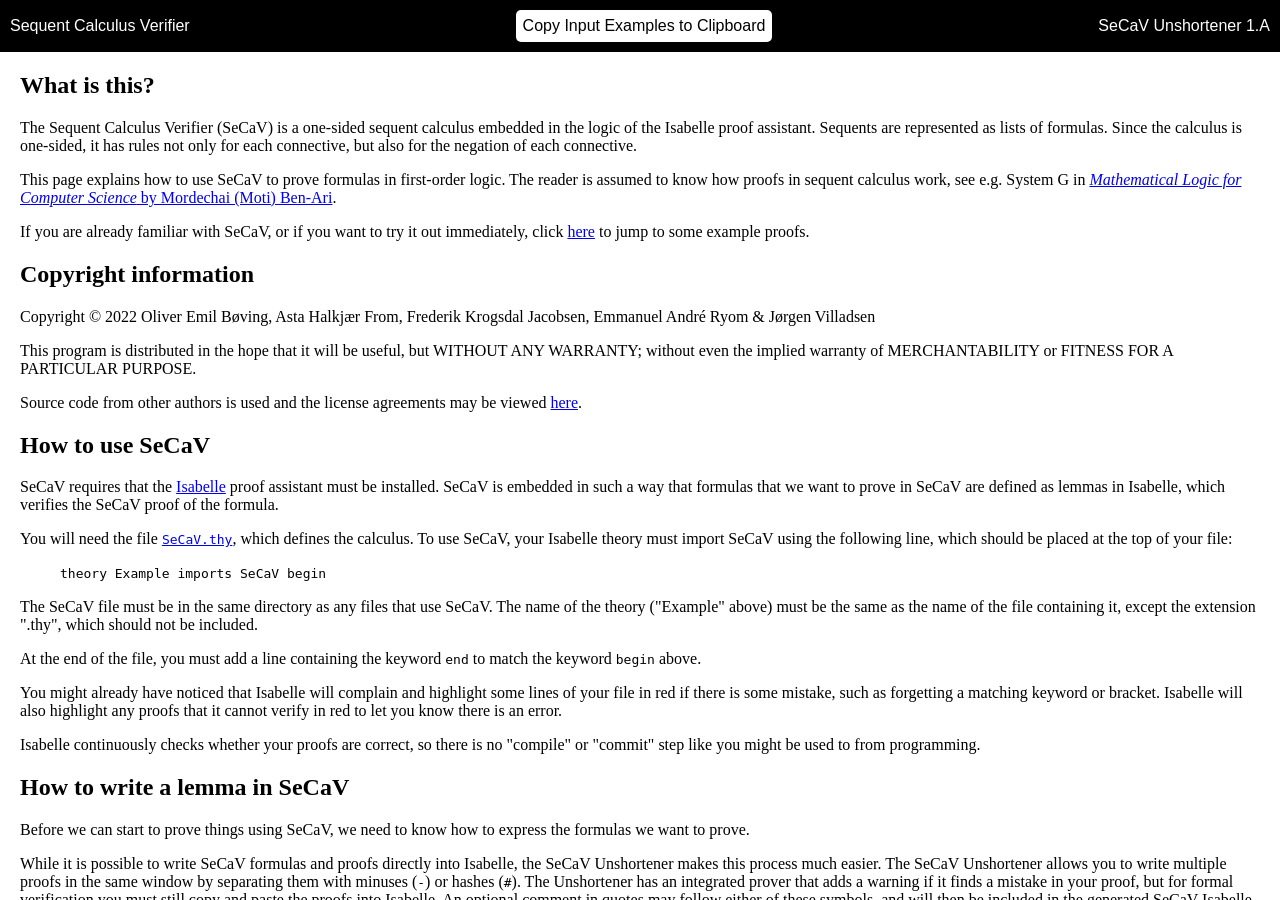
<file: secav/help.html>
<!doctype html><html><head><meta charset="utf-8"><meta name="viewport" content="width=device-width, initial-scale=1"><title>Sequent Calculus Verifier</title></head><body> <style>*{box-sizing:border-box}html{height:100vh;--vscode-editorSuggestWidget-background:white}body{height:100vh;min-height:0;grid-template-rows:auto 1fr;margin:0;display:grid;position:relative}nav{text-align:center;background-color:#000;justify-content:space-between;align-items:center;margin:0;padding:0;font-family:Arial;display:flex}nav p{color:#fff;margin:0;padding:10px}nav p a{color:#000;width:100%;background-color:#fff;border-radius:5px;padding:7px;text-decoration:none;display:block}#root{min-height:0}#root>div{height:100%;grid-template-columns:1fr 1fr;gap:10px;padding:10px;display:grid}#position{min-width:8em;text-align:right;margin-right:7em}@media screen and (max-width:990px){#root>div{grid-template-rows:50% auto;grid-template-columns:1fr}}section{text-align:left;width:auto;margin:0;padding:0 20px;overflow:auto}#output{font-family:Menlo,Monaco,Courier New,monospace;font-size:12px;overflow:auto}pre{text-align:left;background:#dadada;margin:0;padding:20px}section pre{margin:10px}.code-editor{height:100%;position:relative}.code-editor>div{height:100%;position:absolute;inset:0}</style> <nav> <p>Sequent Calculus Verifier</p> <p><a href="javaScript:void(0);" id="example-btn">Copy Input Examples to Clipboard</a></p> <p>SeCaV Unshortener 1.A</p> </nav> <section> <h1>What is this?</h1> <p> The Sequent Calculus Verifier (SeCaV) is a one-sided sequent calculus embedded in the logic of the Isabelle proof assistant. Sequents are represented as lists of formulas. Since the calculus is one-sided, it has rules not only for each connective, but also for the negation of each connective. </p> <p> This page explains how to use SeCaV to prove formulas in first-order logic. The reader is assumed to know how proofs in sequent calculus work, see e.g. System G in <a href="https://link.springer.com/book/10.1007/978-1-4471-4129-7" target="_blank" rel="noopener noreferrer"><em>Mathematical Logic for Computer Science</em> by Mordechai (Moti) Ben-Ari</a>. </p> <p> If you are already familiar with SeCaV, or if you want to try it out immediately, click <a href="#examples">here</a> to jump to some example proofs. </p> <h1>Copyright information</h1> <p> Copyright &copy; 2022 Oliver Emil Bøving, Asta Halkjær From, Frederik Krogsdal Jacobsen, Emmanuel André Ryom & Jørgen Villadsen </p> <p> This program is distributed in the hope that it will be useful, but WITHOUT ANY WARRANTY; without even the implied warranty of MERCHANTABILITY or FITNESS FOR A PARTICULAR PURPOSE. </p> <p> Source code from other authors is used and the license agreements may be viewed <a href="licensing.html" target="_blank" rel="noopener noreferrer">here</a>. </p> <h1>How to use SeCaV</h1> <p> SeCaV requires that the <a href="https://isabelle.in.tum.de/" target="_blank" rel="noopener noreferrer">Isabelle</a> proof assistant must be installed. SeCaV is embedded in such a way that formulas that we want to prove in SeCaV are defined as lemmas in Isabelle, which verifies the SeCaV proof of the formula. </p> <p> You will need the file <a href="https://raw.githubusercontent.com/logic-tools/secav/master/SeCaV.thy" target="_blank" rel="noopener noreferrer"><code>SeCaV.thy</code></a>, which defines the calculus. To use SeCaV, your Isabelle theory must import SeCaV using the following line, which should be placed at the top of your file: </p><blockquote> <code> theory Example imports SeCaV begin </code> </blockquote> <p></p> <p> The SeCaV file must be in the same directory as any files that use SeCaV. The name of the theory ("Example" above) must be the same as the name of the file containing it, except the extension ".thy", which should not be included. </p> <p> At the end of the file, you must add a line containing the keyword <code>end</code> to match the keyword <code>begin</code> above. </p> <p> You might already have noticed that Isabelle will complain and highlight some lines of your file in red if there is some mistake, such as forgetting a matching keyword or bracket. Isabelle will also highlight any proofs that it cannot verify in red to let you know there is an error. </p> <p> Isabelle continuously checks whether your proofs are correct, so there is no "compile" or "commit" step like you might be used to from programming. </p> <h1>How to write a lemma in SeCaV</h1> <p> Before we can start to prove things using SeCaV, we need to know how to express the formulas we want to prove. </p> <p> While it is possible to write SeCaV formulas and proofs directly into Isabelle, the SeCaV Unshortener makes this process much easier. The SeCaV Unshortener allows you to write multiple proofs in the same window by separating them with minuses (<code>-</code>) or hashes (<code>#</code>). The Unshortener has an integrated prover that adds a warning if it finds a mistake in your proof, but for formal verification you must still copy and paste the proofs into Isabelle. An optional comment in quotes may follow either of these symbols, and will then be included in the generated SeCaV Isabelle proof text as either a piece of text (for minuses) or a section header (for hashes). It is also possible to insert comments delimited by <code>(*</code> and <code>*)</code> at any point, though these comments will not be included in the output. </p> <h2>Terms: functions, constants and variables</h2> <p> The syntax of SeCaV consists of terms and formulas. A predicate must be applied to a list of terms, and we will begin by explaining how to write these, as they are simpler than the formulas. </p> <p> In SeCaV, terms are either function applications, which consist of a function name and a list of terms to apply the function to, or variables, which are written as numbers for reasons that will be explained later. In SeCaV, functions do not have names like we are used to from mathematics or programming, but are instead identified by a (natural) number. The SeCaV Unshortener will automatically convert the function names we use into appropriate numbers. Names must start with a letter, but the rest of the name can contain numbers, underscores (_) and ticks ('). Functions are always applied to a list of arguments, which must also be terms. Lists are written using the syntax <code>[a, b, c]</code>. </p> <p> A constant may be represented as a function applied to no arguments, i.e. a function applied to the empty list of terms, which may be written as <code>[]</code> or simply omitted. </p> <p> Let's look at some examples. A constant may be written as <code>a</code>. The name <code>a</code> is completely arbitrary. A different constant could thus be written as <code>b</code>, and these two constants could be used in the same formula. Note that <code>a</code> and <code>A</code> are different constants, since the names are case sensitive. </p> <p> It is of course also possible to write functions which are not constants. As an example, consider the following expression: <code>f[a, b]</code>. This expression applies function <code>f</code>, which is a function with two arguments, to functions <code>a</code> and <code>b</code>, which are both constants since they do not take any arguments. To use the same function twice in a formula, just write the same name in both places. </p> <p> The variables in SeCaV are meant to be used with the first-order quantifiers of the logic. We will thus return to variables when we introduce the quantifiers. </p> <p> Both constants (i.e. functions with no arguments) and variables are meant to represent values in some domain, while functions represent functions over the domain. The domain can be any non-empty set, e.g. the natural numbers or the lines in a program. </p> <h2>Formulas: predicates, logical connectives, and quantifiers</h2> <p> To state a lemma in SeCaV we need to write a formula, which can be either a predicate or a number of subformulas connected by logical connectives and quantifiers. </p> <p> The basic building block of SeCaV formulas are predicates, which take a list of terms as arguments, and are written by writing their names. Predicates represent mappings from the arguments of the predicate to truth values. Since the arguments are terms, we may think of predicates as mappings from domain values to truth values. Just like with functions, it is possible to define constant predicates (relative to the domain) by letting the list of arguments be the empty list or by omitting it. </p> <p> Like functions, predicates do not have names as such, but are instead identified by a number. Again, the SeCaV Unshortener will automatically convert the predicate names we use into appropriate numbers. These names are completely separate from the names used to identify functions, so it is not an issue to have both a function and a predicate named e.g. <code>a</code>, though this may lead to some confusion. </p> <p> An interpretation in SeCaV contains a domain of values, an environment mapping variables to elements of the domain, a mapping from the identifier of each function to a function (which might be a constant) over the domain, and a mapping from the identifier of each predicate to a predicate over the domain. The interpretation we choose determines the truth value of each of the predicates in a formula. Whatever domain we are currently working in is often called the universe because it contains everything that we might want to consider in our formulas. </p> <h3>Logical connectives</h3> <p> Formulas can be combined using logical connectives. All of these connectives are applied to two existing formulas except the negation operator, which is only applied to one. A list of the connectives available in SeCaV can be found in the first part of the table below. We note that these connectives are more than enough to define any other connective one might want. Note also that the connectives are applied in the style of functional programming, i.e. by writing <code>Imp A B</code> and not by writing <code>Imp(A, B)</code>. </p> <table> <tr> <th>Name</th> <th>Usual symbol</th> <th>SeCaV Unshortener syntax</th> </tr> <tr> <td>Implication</td> <td>A &rarr; B</td> <td><code>Imp A B</code></td> </tr> <tr> <td>Disjunction</td> <td>A &or; B</td> <td><code>Dis A B</code></td> </tr> <tr> <td>Conjunction</td> <td>A &and; B</td> <td><code>Con A B</code></td> </tr> <tr> <td>Negation</td> <td>&not; A</td> <td><code>Neg A</code></td> </tr> <tr> <td>Universal quantification</td> <td>&forall; A</td> <td><code>Uni A</code></td> </tr> <tr> <td>Existential quantification</td> <td>&exist; A</td> <td><code>Exi A</code></td> </tr> </table> <p> Using these connectives and the syntax described above, we may write any formula of propositional logic as a lemma. A simple example is the formula P &rarr; P, which may be written as <code>Imp P P</code>. Notice that propositional variables are simply predicates with no arguments, i.e. predicates which are assigned a truth value independently of the domain used in the interpretation. The lemma &vdash; P &rarr; P (which means "P &rarr; P can be proved") can be written in the SeCaV Unshortener by simply writing down the formula. </p> <p> If you write this into the SeCaV Unshortener, it will give you an error saying that it expects a proof rule. Proof rules are the steps that you can instruct the SeCaV system to take when proving a lemma. We will return to these shortly. </p> <h3>Quantifiers</h3> <p> To go from propositional logic to first-order logic, we now introduce first-order <em>quantifiers</em>, which are special operators that specify the quantity of elements in the domain that satisfy some formula. In the logic of SeCaV, we have only two quantifiers, those being the universal and existential quantifiers. </p> <p> The universal quantifier is written using the symbol &forall; in usual notation, and it specifies that <em>all</em> elements of the domain satisfy the formula following the quantifier. </p> <p> The existential quantifier is written using the symbol &exist; in usual notation, and it specifies that <em>some</em> (i.e. at least one) element of the domain satisfies the formula following the quantifier. </p> <p> You have probably already seen these quantifiers in various other contexts. The quantifiers in SeCaV are essentially the usual quantifiers known from mathematics, except the quantifiers in SeCaV always quantify over the entire domain. It is thus not necessary to note which set we are quantifying over (by writing e.g. &forall; x &in; S for some set S), since this is implicitly known to be the entire domain. </p> <p> A quantifier <em>binds</em> a variable, which represents the elements of the domain that the quantifier specifies in the formula following the quantifier. In usual notation we might for example write &forall; x . P(x) to mean that some predicate P is true for all elements of the domain or &exist; x . &forall; y . P(x) &rarr; Q(y) to mean that there is some element of the domain, which we bind to the variable name x, for which it holds that, if the predicate P holds for that element, the predicate Q holds for all elements of the domain. </p> <p> In SeCaV, we do not want to have to keep track of the names of variables, so instead of identifying variables by conventional names, we will identify them by numbers. The numbering system we use for variables is a bit complicated, since we need to keep track of the quantifier that binds each variable. To do this we use so-called <em>de Bruijn indices</em> to identify the variables. The idea is to number the variables "from the inside out" so that the variable with index 0 is always bound by the innermost quantifier, and so on. Using de Bruijn indices, the formula </p><blockquote> &forall; x . &forall; y . &forall; z . P(x) &rarr; Q(y) &rarr; R(z) </blockquote> is written <blockquote> &forall; &forall; &forall; (P(2) &rarr; Q(1) &rarr; R(0)) . </blockquote> <p></p> <p> Note that the same index may be used for different variables if we have multiple "branches" within the formula, just like how we may usually use the same variable name in several places as long as their scopes do not overlap. Consider for example the formula </p><blockquote> &exist; x . (&forall; y . P(y) &and; Q(x)) &rarr; (&forall; y . Q(x) &and; P(y)) </blockquote> which is written <blockquote> &exist; (&forall; (P(0) &and; Q(1))) &rarr; (&forall; (Q(1) &and; P(0))) </blockquote> using de Bruijn indices. <p></p> <p> As mentioned previously, the reason for using de Bruijn indices is that we don't want to keep track of variable names. One reason for this is that the semantics of the SeCaV system depend on being able to identify variables. Recall that an interpretation in SeCaV contains an environment which maps variables to elements of the domain. The environment changes whenever we encounter a quantifier, since the newly quantified variable must be added to the environment. If we had used usual variable names, we would have to keep track of all of the names that are currently defined to construct this mapping. Since we use de Bruijn indices to represent variables, we can simply increment the index of every existing variable by one to make room for the new variable as the new innermost variable with index 0. Once we leave the scope of a quantifier, the variable it binds no longer exists, we decrement the index of every other variable to make the new innermost variable return to index 0. The environment is then simply a mapping from the natural numbers to elements of the domain. </p> <p> Another benefit of using de Bruijn indices is that they make it very easy to identify equivalent formulas containing quantifiers. Consider for example the formulas &forall; x . P(x) and &forall; y . P(y). These formulas clearly have exactly the same meaning, but they are not syntactically identical, so we would need some rule that allows us to prove that they are equivalent. With de Bruijn indices however, both of these formulas are written &forall; P(0), so there is no need to introduce an additional rule to prove the equivalence between the formulas. This allows us to easily prove formulas such as (&forall; x . P(x)) &rarr; (&forall; y . P(y)). </p> <p> In the SeCaV Unshortener syntax, the universal quantification &forall; A is written <code>Uni A</code>, while the existential quantification &exist; A is written <code>Exi A</code>. </p> <p> The table above contains an overview of the logical connectives and quantifiers available in SeCaV. </p> <h1>The rules of SeCaV</h1> <p> Now that we know how to write lemmas in SeCaV, we can begin attempting to prove them. SeCaV is a sequent calculus, which means that each step of a SeCaV proof consists of a number of formulas which must be derived by the following steps. One might consider the lemma itself as the "first step" of a proof, since it must be derived by the rest of the proof. Since the proof must eventually end, we end the proof with a special step which needs no further derivations to apply. </p> <p> SeCaV is a one-sided sequent calculus, which means that any formulas we assume to be true to prove a set of formulas are added to the set itself as negated formulas. We may do this because it can be proven that a statement &Gamma; &vdash; &Delta; can be proven in a standard sequent calculus if and only if &vdash; &not; &Gamma;, &Delta; can be proven in the corresponding one-sided sequent calculus. </p> <p> This leads us to the first rule of SeCaV, which in usual logic notation says that &vdash; P, &not; P, &Gamma; is true. Here and in the rest of the rules, &Gamma; represents any formulas that are part of the set, but which are not relevant to the rule in question. If we convert the one-sided statement &vdash; P, &not; P, &Gamma; back to a "normal" statement, it becomes obvious that the rule is true: &not; &Gamma;, P &vdash; P means "if we assume P is true (and possibly some other things), then P is true". The actual rule is slightly different, but has essentially the same meaning: </p><blockquote> <code>Basic: &Vdash; p # z if member (Neg p) z</code> </blockquote> This rule is called <code>Basic</code>, and it may be stated in words as "this step of the proof is true <em>if</em> the negation of the first formula asserted in this step of the proof is also one of the formulas asserted in this step of the proof". In this context, the symbol <code>#</code> simply separates the first element of the list of formulas from the rest of the formulas, which we arbitrarily call <code>z</code> (instead of &Gamma;, as we do in the usual logic notation). <p></p> <p> The <code>Basic</code> rule is the only rule that can end a proof, since all of the other rules depend on the derivations of other formulas. Note that the right hand side of the rule is not a SeCaV formula, but a purely computational condition that can be proven by simply looking at the asserted formulas. Note also that this rule can only be used for the first formula, since <code>p</code> is explicitly the head of the list of formulas. We will return to the question of what to do if we want to use another formula at the end of this section. </p> <p> Since the <code>Basic</code> rule is the only rule that can end a proof, every other rule will be followed by a list of formulas which is the result of applying the rule to the previous list of formulas. We will see how this is done in more detail in the examples below. </p> <p> Another very simple, but very important rule is the double negation rule, which is named <code>NegNeg</code> in the SeCaV system. In usual logic notation, this rule says that &vdash; &not; &not; P, &Gamma; if &vdash; P, &Gamma;, and essentially means that negation cancels itself. Here is the rule: </p><blockquote> <code>NegNeg: &Vdash; Neg (Neg p) # z if &Vdash; p # z</code> </blockquote> <p></p> <p> Before we look at the rules for proving formulas involving logical connectives, let's look at a final obvious rule called <code>Ext</code>. This rule says that to prove a number of formulas &vdash; A, B, C, &hellip;, you may instead prove any subset of the original formulas, in any order. The mentioned list of formulas could thus be replaced by e.g. &vdash; A, &vdash; C, B, A, or &vdash; B, C. Here is the rule: </p><blockquote> <code>Ext: &Vdash; y if &Vdash; z and ext y z</code> </blockquote> The keyword <code>and</code> means that both of the statements around it must be proven separately. The definition of the function <code>ext</code> is not important, but the following lemma about the function gives us an interpretation of its meaning: <blockquote> <code>ext y z &harr; set z &subseteq; set y</code> </blockquote> This rule will mostly be useful for moving formulas to the front of the list to fit the pattern of the <code>Basic</code> rule, and for removing any formulas we don't need. Sometimes it may also be necessary to use the rule to duplicate a formula. <p></p> <h2>&alpha;- and &beta;-rules</h2> <p> The rules we have seen so far do not tell us anything about how to handle the logical connectives, but there are of course also rules to prove formulas involving them. We will see that these rules can be divided into two categories depending on the number of formulas that must be derived to use them. Rules in the first category are called &alpha;-rules, and rules in this category depend on only one derivation. Rules in the second category are called &beta;-rules, and rules in this category depend on two derivations. </p> <p> In each category there is exactly one rule for disjunction, one rule for implication, and one rule for conjunction. In total there are thus six rules, one for each connective, and one for the negation of each connective. There are no further rules about the negation operator, so formulas involving the negation operator must be proven either using the double negation rule or in connection with another logical connective using the &alpha;- or &beta;-rules. </p> <p> The &alpha;-rules are about formulas of the forms A &or; B, A &rarr; B, and &not; (A &and; B), while the &beta;-rules are about formulas of the forms A &and; B, &not; (A &rarr; B), and &not; (A &or; B). </p> <p> The first &alpha;-rule is called <code>AlphaDis</code> and says that &vdash; A &or; B, &Gamma; is true if &vdash; A, B, &Gamma; is true. This should be obvious, since the rule just moves the connective from the object language into the metalanguage (remember that there is an implicit disjunction between the asserted formulas in a sequent calculus). Here is the rule: </p><blockquote> <code>AlphaDis: &Vdash; Dis p q # z if &Vdash; p # q # z </code> </blockquote> <p></p> <p> The second &alpha;-rule is called <code>AlphaImp</code> and says that &vdash; A &rarr; B, &Gamma; is true if &vdash; &not; A, B, &Gamma; is true. This rule is less intuitive, but becomes obvious when you consider the truth table definition of implication. Here is the rule: </p><blockquote> <code>AlphaImp: &Vdash; Imp p q # z if &Vdash; Neg p # q # z</code> </blockquote> <p></p> <p> The third and final &alpha;-rule is called <code>AlphaCon</code> and says that &vdash; &not; (A &and; B), &Gamma; is true if &vdash; &not; A, &not; B, &Gamma; is true. The meaning of this rule is that at least one of the two propositions A and B must be false for the negated conjunction of the propositions to be false. Here is the rule: </p><blockquote> <code>AlphaCon: &Vdash; Neg (Con p q) # z if &Vdash; Neg p # Neg q # z</code> </blockquote> <p></p> <p> Notice that the conclusions of all of the &alpha;-rules depend on only a single derivation. We will now look at the &beta;-rules, whose conclusions all depend on two derivations that must both be true. </p> <p> The first &beta;-rule is called <code>BetaCon</code> and says that &vdash; A &and; B, &Gamma; is true if both &vdash; A, &Gamma; and &vdash; B, &Gamma; are true. Here is the rule: </p><blockquote> <code>BetaCon: &Vdash; Con p q # z if &Vdash; p # z and &Vdash; q # z </code> </blockquote> Note that, like the first &alpha;-rule, this rule just moves a connective in the object language into the metalanguage, though it does so by splitting the derivation in two parts which must both be true instead of adding both parts to the same list of formulas. It is instructive to think of the derivation as a tree that branches whenever a &beta;-rule is used. In the SeCaV Unshortener syntax, we will denote a branch in the proof using a plus (<code>+</code>). <p></p> <p> The second &beta;-rule is called <code>BetaImp</code> and says that &vdash; &not; (A &rarr; B), &Gamma; is true if both &vdash; A, &Gamma; and &vdash; &not; B, &Gamma; are true. This should again be obvious from the truth table for implication. Here is the rule: </p><blockquote> <code>BetaImp: &Vdash; Neg (Imp p q) # z if &Vdash; p # z and &Vdash; Neg q # z</code> </blockquote> <p></p> <p> The third and final &beta;-rule is called <code>BetaDis</code> and says that &vdash; &not; (A &or; B), &Gamma; is true if both &vdash; &not; A, &Gamma; and &vdash; &not; B, &Gamma; are true. Again, the connective is essentially just moved into the metalanguage. Here is the rule: </p><blockquote> <code>BetaDis: &Vdash; Neg (Dis p q) # z if &Vdash; Neg p # z and &Vdash; Neg q # z </code> </blockquote> <p></p> <p> You may have noticed that the &beta;-rules all carry any additional formulas &Gamma; (or <code>z</code> in the code syntax) into both branches of the derivation. This suggests that, like in the method of tableaux, one should always strive to use as many &alpha;-rules as possible before using any &beta;-rules to avoid duplication of work. </p> <h2>&gamma;- and &delta;-rules</h2> <p> We now know how to prove formulas involving logical connectives, but we still haven't seen how to handle quantified formulas. When we encounter a formula starting with a quantifier, we want to eliminate the quantifier so we can continue using rules on the inner formula. When we eliminate a quantifier we also need to do something about the variable bound by the quantifier. Since quantifiers generalize formulas by replacing terms with variables, we will replace the bound variable by a term when we eliminate the quantifier. The rules for eliminating quantifiers can be divided into two categories depending on which term we are allowed to replace the variable with. There are two rules in each category, one for each of the quantifiers. </p> <p> The simplest of these categories contains formulas where there are no restrictions on which term we are allowed to replace the variable with. The rules in this category are called &gamma;-rules, and concern formulas of the forms &exist; x . A(x) and &not; &forall; x . A(x). </p> <p> The first &gamma;-rule is called <code>GammaExi</code> and says that &vdash; &exist; x . A(x), &Gamma; is true if &vdash; A, &Gamma;, with the variable x replaced by some term t in A, is true. The idea is that, if we want to prove that the formula A(x) is true for some x, we need to provide a proof of the formula with x replaced by some concrete term t, which is commonly called a <em>witness</em>. If we have a proof that the formula is true for t, the formula is obviously true for some term (that term being t), so we have proven &exist; x . A(x). Here is the rule: </p><blockquote> <code>GammaExi: &Vdash; Exi p # z if &Vdash; sub 0 t p # z</code> </blockquote> The rule uses an auxiliary function <code>sub</code>, which substitutes the term <code>t</code> into the formula <code>p</code>. Do not be confused by the argument <code>0</code>: <code>sub</code> does not replace variable 0 with <code>t</code>, it replaces the variable corresponding to the outermost quantifier, which is the one we are eliminating. <p></p> <p> The other &gamma;-rule is called <code>GammaUni</code> and says that &vdash; &not; &forall; x . A(x), &Gamma; is true if &vdash; &not; A, &Gamma;, with the variable x replaced by some term t in A, is true. The idea is that, if we want to prove that the formula A(x) is not true for every x, we need to provide a term t for which the formula does not hold. Here is the rule: </p><blockquote> <code>GammaUni: &Vdash; Neg (Uni p) # z if &Vdash; Neg (sub 0 t p) # z</code> </blockquote> The rule is fairly similar to the other &gamma;-rule, so it should be fairly obvious how it works. <p></p> <p> The &gamma;-rules are fairly simple, but Isabelle will sometimes need help using the rules because we can replace the bound variable by <em>any</em> term. This can make Isabelle confused about which part of the new formula is our witness. In the SeCaV Unshortener syntax, we can specify which term we are replacing the bound variable with by writing an annotation e.g. <code>GammaExi[t]</code> to mean that we want to apply rule <code>GammaExi</code>, replacing the bound variable by the term <code>t</code>. This is not necessary (but it never hurts) as the annotation will automatically be added in the generated Isabelle proof anyways. </p> <p> The other category contains formulas where we must replace the variable with a <em>fresh</em> constant. A fresh constant is one which does not occur anywhere else in the list of formulas in our current proof step. The rules in this category are called &delta;-rules, and concern formulas of the forms &forall; x . A(x) and &not; &exist; x . A(x). </p> <p> The first &delta;-rule is called <code>DeltaUni</code> and says that &vdash; &forall; x . A(x), &Gamma; is true if &vdash; A, &Gamma;, with the variable x replaced by a fresh constant c in A, is true. The idea is that, if we want to prove that the formula A(x) is true for every x, we can do so by proving the formula A for a fresh constant. Since the fresh constant is not mentioned anywhere else, it could be replaced by any term without changing the meaning of the formula. The formula is thus true for <em>any</em> term, which is what we wanted to prove. Here is the rule: </p><blockquote> <code>DeltaUni: &Vdash; Uni p # z if &Vdash; sub 0 f p # z and news f (p # z)</code> </blockquote> This rule uses the auxiliary function <code>sub</code> to replace the variable bound by the quantifier with a constant identified by the name <code>f</code> in the formula <code>p</code>. The rule uses the auxiliary function <code>news</code> to check that a function with the name <code>f</code> does not occur anywhere in the list of formulas, i.e. that the constant is fresh. Note that this second part of the right hand side is a purely computational condition that can be proven by simply inspecting the list of formulas to see if <code>f</code> occurs anywhere. <p></p> <p> The second &delta;-rule is called <code>DeltaExi</code> and says that &vdash; &not; &exist; x . A(x) is true if &vdash; &not; A, &Gamma;, with the variable x replaced by a fresh constant c in A, is true. The idea is that, if we want to prove that there is no x such that A(x) is true, we can do so by proving the formula &not; A for a fresh constant. Since the fresh constant is not mentioned anywhere else, it could be replaced by any term without changing the meaning of the formula. There is thus <em>no</em> term for which the formula is true, which is what we wanted to prove. Here is the rule: </p><blockquote> <code>DeltaExi: &Vdash; Neg (Exi p) # z if &Vdash; Neg (sub 0 f p) # z and news f (p # z)</code> </blockquote> The rule is very similar to the other &delta;-rule, so it should be fairly obvious how it works. <p></p> <p> We have now seen every rule in SeCaV, so we are ready to begin proving lemmas. The rules of SeCaV can prove any lemma in first-order logic, but unlike proofs in propositional logic, proofs in first-order logic require planning. This is mainly because of the &gamma;-rules, which require the user to <em>choose</em> a term to substitute into the formula when eliminating the quantifier. If the user chooses the wrong term, it may not be possible to continue the proof, and it is not always obvious what to choose. </p> <p> Note also that all of the &gamma;- and &delta;-rules remove the quantified formula from the list of formulas. It may sometimes be necessary to use the <code>GammaUni</code> or <code>GammaExi</code> rule multiple times on the same universally quantified formula to obtain several versions of the same formula with different terms substituted in for the variable. </p> <p> Additionally, the user might choose to eliminate quantifiers at an unfortunate step in the proof. When a &beta;-rule is used, the proof splits in two branches. If a quantifier is eliminated before this happens, the term replacing the bound variable will be the same in both branches, but if the user waits to do this until the &beta;-rule has been used, the variable can be replaced by different terms in the two branches. </p> <p> These difficulties mean that you should expect to spend a few attempts before successfully proving a formula. </p> <h1 id="examples">Some example proofs</h1> <p> This section contains a number of example proofs in the SeCaV Unshortener syntax. To try these proofs, simply copy them into the SeCaV Unshortener, then copy the output into your Isabelle file. Remember to add the required header and footer to the Isabelle file as described above. </p> <p> You can copy multiple examples in at once separated by minuses (<code>-</code>) or hashes (<code>#</code>) as described above. </p> <h2>Example 1</h2> <p>The formula P(a,b) &or; &not; P(a,b) may be stated and proved as follows in the SeCaV Unshortener:</p> <pre>
# "Example 1"
      
Dis p[a, b] (Neg p[a, b])

AlphaDis
  p[a, b]
  Neg p[a, b]
Basic</pre> <h2>Example 2</h2> <p>The formula (&forall;x . &forall;y . P(x,y)) &rarr; P(a,a) may be stated and proved as follows in the SeCaV Unshortener:</p> <pre>
# "Example 2"

Imp (Uni (Uni (p[1, 0]))) p[a, a]

AlphaImp
  Neg (Uni (Uni p[1, 0]))
  p[a, a]
GammaUni
  Neg (Uni p[a, 0])
  p[a, a]
GammaUni
  Neg p[a, a]
  p[a, a]
Ext
  p[a, a]
  Neg p[a, a]
Basic</pre> <h2>Example 3</h2> <p>The formula (&forall;x . P(x) &rarr; Q(x)) &rarr; ((&exist;x . P(x)) &rarr; (&exist;x . Q(x))) may be stated and proved as follows in the SeCaV Unshortener: </p> <pre>
# "Example 3"

Imp (Uni (Imp p[0] q[0])) (Imp (Exi p[0]) (Exi q[0]))

AlphaImp
  Neg (Uni (Imp p[0] q[0]))
  Imp (Exi p[0]) (Exi q[0])
Ext
  Imp (Exi p[0]) (Exi q[0])
  Neg (Uni (Imp p[0] q[0]))
AlphaImp
  Neg (Exi p[0])
  Exi q[0]
  Neg (Uni (Imp p[0] q[0]))
DeltaExi
  Neg p[a]
  Exi q[0]
  Neg (Uni (Imp p[0] q[0]))
Ext
  Neg (Uni (Imp p[0] q[0]))
  Neg p[a]
  Exi q[0]
GammaUni
  Neg (Imp p[a] q[a])
  Neg p[a]
  Exi q[0]
BetaImp
  p[a]
  Neg p[a]
  Exi q[0]
+
  Neg q[a]
  Neg p[a]
  Exi q[0]
Basic
  Neg q[a]
  Neg p[a]
  Exi q[0]
Ext
  Exi q[0]
  Neg q[a]
GammaExi
  q[a]
  Neg q[a]
Basic</pre> </section> <script type="module">function n(n){navigator.clipboard?navigator.clipboard.writeText(n):function(n){var e=document.createElement("textarea");e.value=n,e.style.top="0",e.style.left="0",e.style.position="fixed",document.body.appendChild(e),e.focus(),e.select();try{document.execCommand("copy")}catch(n){console.error("Unable to copy",n)}document.body.removeChild(e)}(n)}var e=document.querySelector("#clipboard-btn"),a=document.querySelector("#output");e&&e.addEventListener("click",(function(e){n(a.innerText.replace(/ /g," ").slice(0,-1))}));var p=document.querySelector("#example-btn");p&&p.addEventListener("click",(function(e){n('(*\n  Author: Jørgen Villadsen, DTU Compute, 2021\n*)\n\n# "Example 1"\n\nDis p[a, b] (Neg p[a, b])\n\nAlphaDis\n  p[a, b]\n  Neg p[a, b]\nBasic\n\n# "Example 2"\n\nImp (Uni (Uni (p[1, 0]))) p[a, a]\n\nAlphaImp\n  Neg (Uni (Uni p[1, 0]))\n  p[a, a]\nGammaUni\n  Neg (Uni p[a, 0])\n  p[a, a]\nGammaUni\n  Neg p[a, a]\n  p[a, a]\nExt\n  p[a, a]\n  Neg p[a, a]\nBasic\n\n# "Example 3"\n\nImp (Uni (Imp p[0] q[0])) (Imp (Exi p[0]) (Exi q[0]))\n\nAlphaImp\n  Neg (Uni (Imp p[0] q[0]))\n  Imp (Exi p[0]) (Exi q[0])\nExt\n  Imp (Exi p[0]) (Exi q[0])\n  Neg (Uni (Imp p[0] q[0]))\nAlphaImp\n  Neg (Exi p[0])\n  Exi q[0]\n  Neg (Uni (Imp p[0] q[0]))\nDeltaExi\n  Neg p[a]\n  Exi q[0]\n  Neg (Uni (Imp p[0] q[0]))\nExt\n  Neg (Uni (Imp p[0] q[0]))\n  Neg p[a]\n  Exi q[0]\nGammaUni\n  Neg (Imp p[a] q[a])\n  Neg p[a]\n  Exi q[0]\nBetaImp\n  p[a]\n  Neg p[a]\n  Exi q[0]\n+\n  Neg q[a]\n  Neg p[a]\n  Exi q[0]\nBasic\n  Neg q[a]\n  Neg p[a]\n  Exi q[0]\nExt\n  Exi q[0]\n  Neg q[a]\nGammaExi\n  q[a]\n  Neg q[a]\nBasic\n\n(*\n  Source: https://secav.compute.dtu.dk/\n*)\n')}));</script> </body></html>
</file>
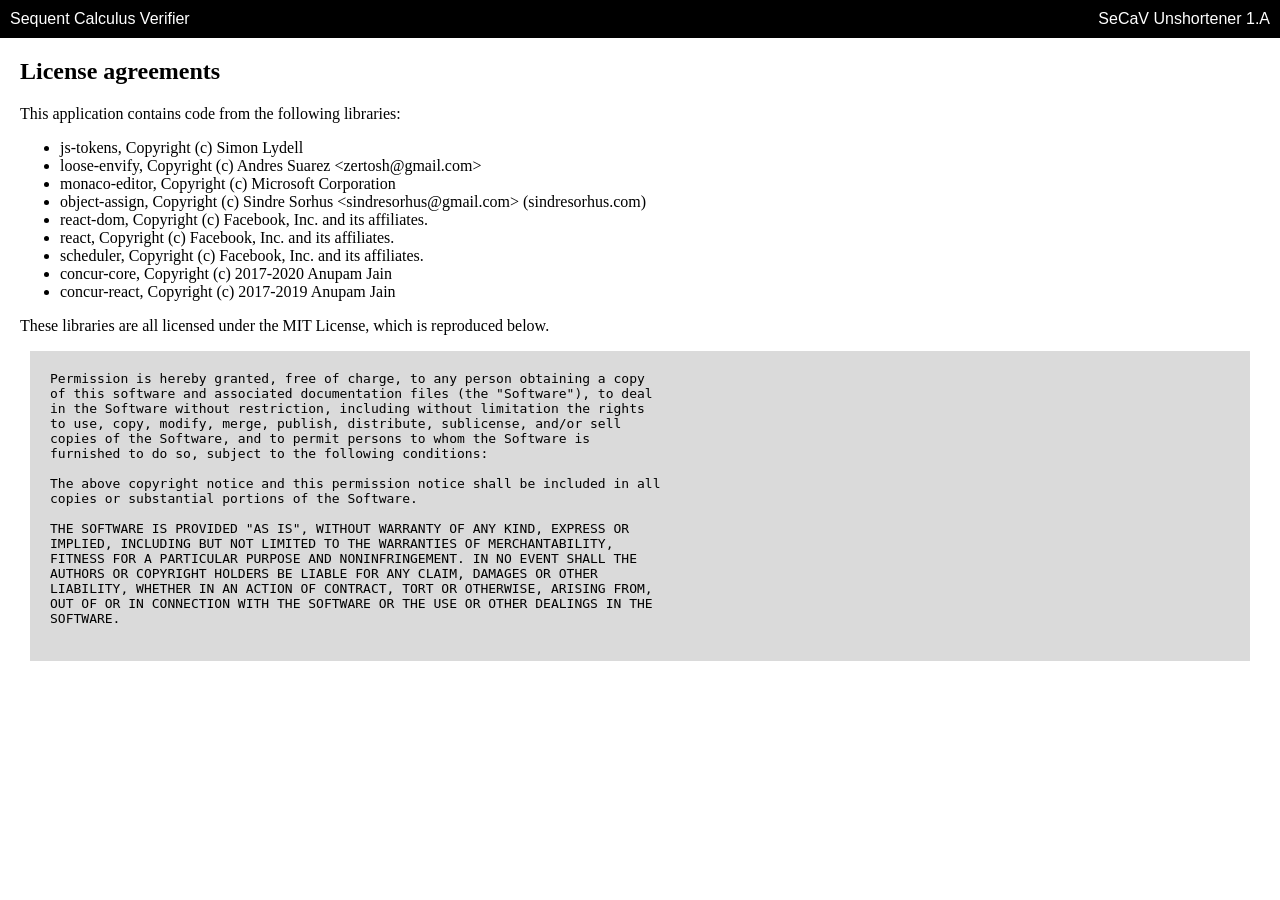
<file: secav/licensing.html>
<!doctype html><html><head><meta charset="utf-8"><meta name="viewport" content="width=device-width, initial-scale=1"><title>Sequent Calculus Verifier</title></head><body> <style>*{box-sizing:border-box}html{height:100vh;--vscode-editorSuggestWidget-background:white}body{height:100vh;min-height:0;grid-template-rows:auto 1fr;margin:0;display:grid;position:relative}nav{text-align:center;background-color:#000;justify-content:space-between;align-items:center;margin:0;padding:0;font-family:Arial;display:flex}nav p{color:#fff;margin:0;padding:10px}nav p a{color:#000;width:100%;background-color:#fff;border-radius:5px;padding:7px;text-decoration:none;display:block}#root{min-height:0}#root>div{height:100%;grid-template-columns:1fr 1fr;gap:10px;padding:10px;display:grid}#position{min-width:8em;text-align:right;margin-right:7em}@media screen and (max-width:990px){#root>div{grid-template-rows:50% auto;grid-template-columns:1fr}}section{text-align:left;width:auto;margin:0;padding:0 20px;overflow:auto}#output{font-family:Menlo,Monaco,Courier New,monospace;font-size:12px;overflow:auto}pre{text-align:left;background:#dadada;margin:0;padding:20px}section pre{margin:10px}.code-editor{height:100%;position:relative}.code-editor>div{height:100%;position:absolute;inset:0}</style> <nav> <p>Sequent Calculus Verifier</p> <p>SeCaV Unshortener 1.A</p> </nav> <section> <h1>License agreements</h1> <p>This application contains code from the following libraries: </p><ul> <li>js-tokens, Copyright (c) Simon Lydell</li> <li>loose-envify, Copyright (c) Andres Suarez &lt;zertosh@gmail.com&gt;</li> <li>monaco-editor, Copyright (c) Microsoft Corporation</li> <li>object-assign, Copyright (c) Sindre Sorhus &lt;sindresorhus@gmail.com&gt; (sindresorhus.com)</li> <li>react-dom, Copyright (c) Facebook, Inc. and its affiliates.</li> <li>react, Copyright (c) Facebook, Inc. and its affiliates.</li> <li>scheduler, Copyright (c) Facebook, Inc. and its affiliates.</li> <li>concur-core, Copyright (c) 2017-2020 Anupam Jain</li> <li>concur-react, Copyright (c) 2017-2019 Anupam Jain</li> </ul> These libraries are all licensed under the MIT License, which is reproduced below. <p></p> <pre>
Permission is hereby granted, free of charge, to any person obtaining a copy
of this software and associated documentation files (the "Software"), to deal
in the Software without restriction, including without limitation the rights
to use, copy, modify, merge, publish, distribute, sublicense, and/or sell
copies of the Software, and to permit persons to whom the Software is
furnished to do so, subject to the following conditions:

The above copyright notice and this permission notice shall be included in all
copies or substantial portions of the Software.

THE SOFTWARE IS PROVIDED "AS IS", WITHOUT WARRANTY OF ANY KIND, EXPRESS OR
IMPLIED, INCLUDING BUT NOT LIMITED TO THE WARRANTIES OF MERCHANTABILITY,
FITNESS FOR A PARTICULAR PURPOSE AND NONINFRINGEMENT. IN NO EVENT SHALL THE
AUTHORS OR COPYRIGHT HOLDERS BE LIABLE FOR ANY CLAIM, DAMAGES OR OTHER
LIABILITY, WHETHER IN AN ACTION OF CONTRACT, TORT OR OTHERWISE, ARISING FROM,
OUT OF OR IN CONNECTION WITH THE SOFTWARE OR THE USE OR OTHER DEALINGS IN THE
SOFTWARE.
    </pre> </section></body></html>
</file>
